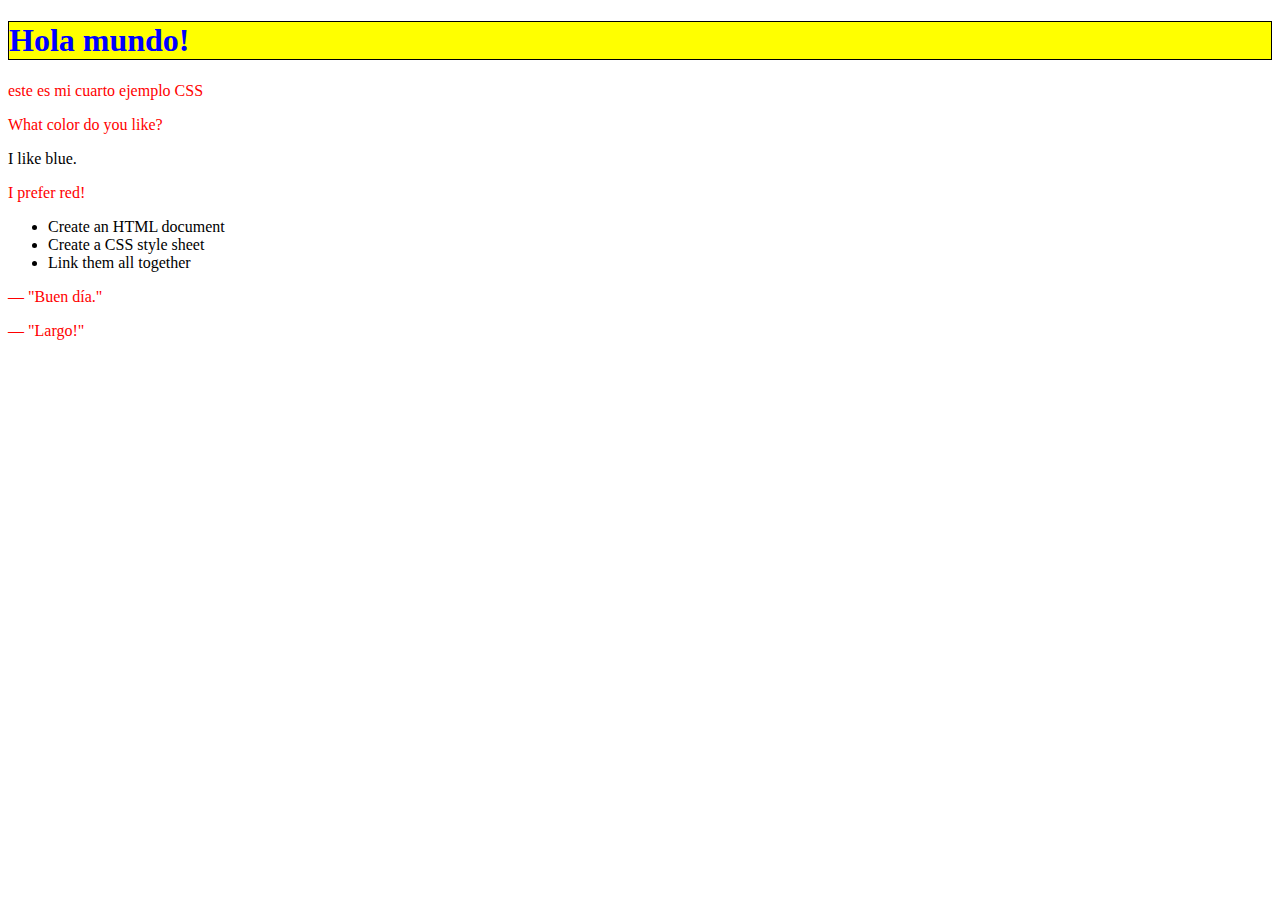
<file: INDEX.HTML>
<!DOCTYPE html>
<html>

<head>
    <meta charset="utf-8">
    <title>My CSS experiment</title>
    <link rel="stylesheet" href="style.css">
    <style> 
        h1 {
            color: blue;
            background-color: yellow;
            border: 1px solid black;
        }

        p {
            color: red;
        }
    </style>
</head>

<body>
    <h1>Hola mundo!</h1>
    <p>este es mi cuarto ejemplo CSS</p>

<p>What color do you like?</p>
<div>I like blue.</div>
<p>I prefer red!</p>
<ul>
    <li class="first done">Create an HTML document</li>
    <li class="second done">Create a CSS style sheet</li>
    <li class="third">Link them all together</li>
  </ul>
  
  <p id="amable"> — "Buen día."</p>
  <p id="rudo"> — "Largo!"</p>
  


</body>

</html>
</file>
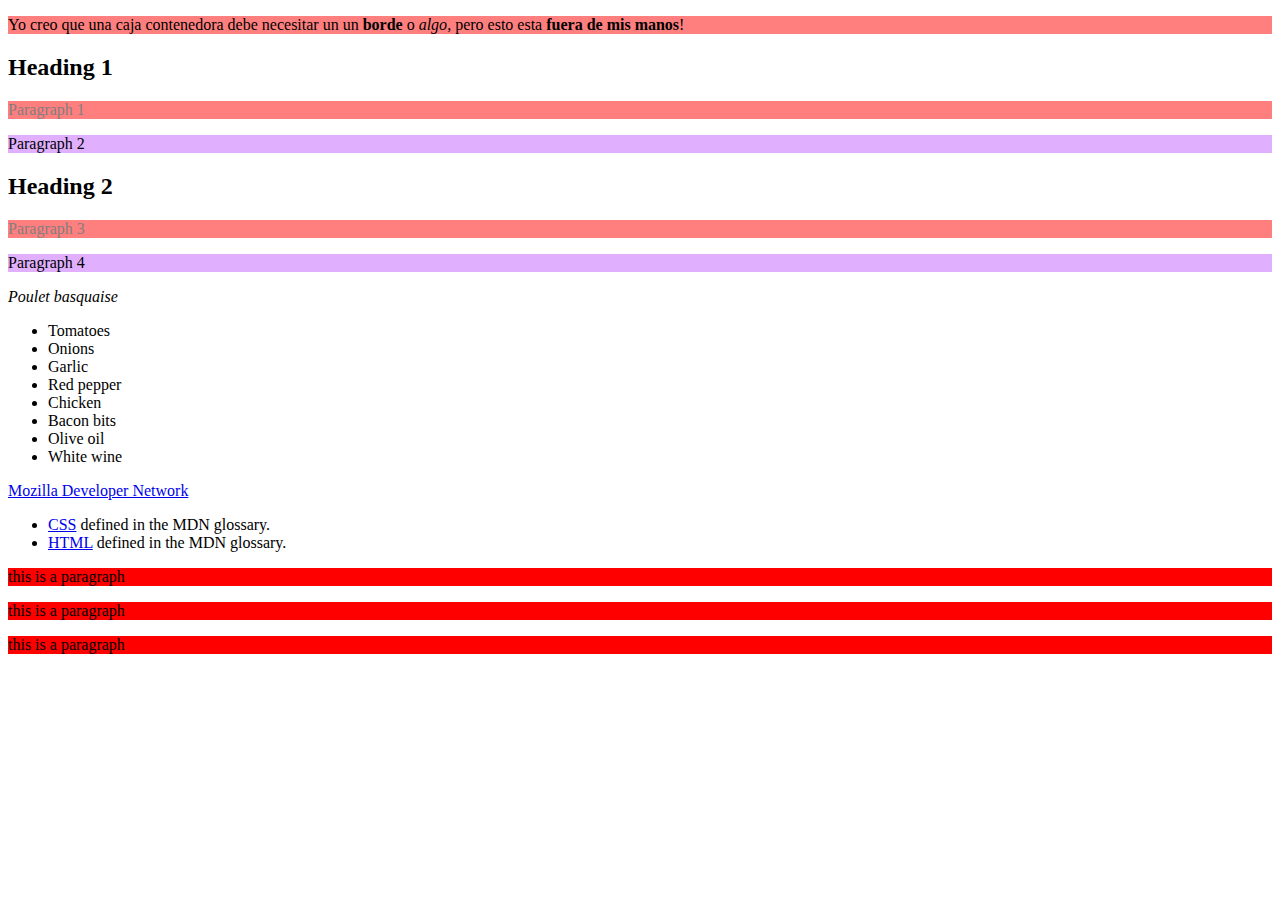
<file: CLASE4.HTML>
<!DOCTYPE html>
<html>

<head>
    <meta charset="utf-8">
    <title>My CSS experiment</title>
    <link rel="stylesheet" href="styleclase4.css">
</head>

<body>
    <div class="div1">
        <p>Yo creo que una caja contenedora debe necesitar un
            un <strong>borde</strong> o <em>algo</em>,
            pero esto esta <strong>fuera de mis manos</strong>!</p>
    </div>
    <div>
        <section>
            <h2>Heading 1</h2>
            <p>Paragraph 1</p>
            <p>Paragraph 2</p>
            <div>
                <h2>Heading 2</h2>
                <p>Paragraph 3</p>
                <p>Paragraph 4</p>  
            </div>
        </section>

    </div>

    <i lang="fr-FR">Poulet basquaise</i>

    <ul>
      <li data-quantity="1kg" data-vegetable>Tomatoes</li>
      <li data-quantity="3" data-vegetable>Onions</li>
      <li data-quantity="3" data-vegetable>Garlic</li>
      <li data-quantity="700g" data-vegetable="not spicy like chili">Red pepper</li>
      <li data-quantity="2kg" data-meat>Chicken</li>
      <li data-quantity="optional 150g" data-meat>Bacon bits</li>
      <li data-quantity="optional 10ml" data-vegetable="liquid">Olive oil</li>
      <li data-quantity="25cl" data-vegetable="liquid">White wine</li>
    </ul>
    
    <a href="https://developer.mozilla.org/" target="_blank">Mozilla Developer Network</a>
    <ul>
            <li><a href="https://developer.mozilla.org/en-US/docs/Glossary/CSS">CSS</a> defined in the MDN glossary.</li>
            <li><a href="https://developer.mozilla.org/en-US/docs/Glossary/HTML">HTML</a> defined in the MDN glossary.</li>
          </ul>
    <p>this is a paragraph</p>
    <p>this is a paragraph</p>
    <p>this is a paragraph</p>

</body>
</file>
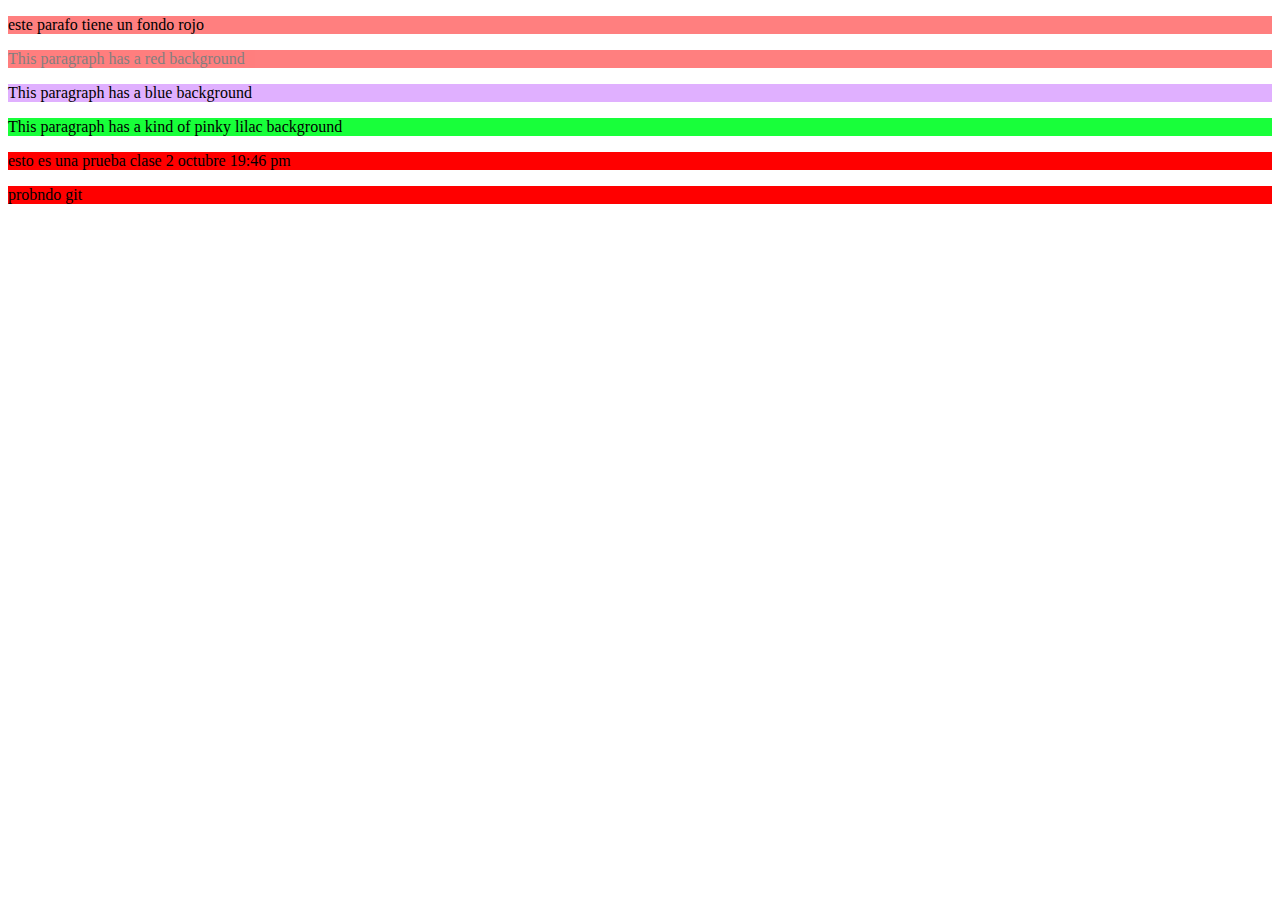
<file: clase5.html>
<!DOCTYPE html>
<html lang="en">

<head>
    <meta charset="UTF-8">
    <meta name="viewport" content="width=device-width, initial-scale=1.0">
    <meta http-equiv="X-UA-Compatible" content="ie=edge">
    <title>Document</title>
    <link rel="stylesheet" href="styleclase4.css">
</head>

<body>
    <!-- p>this is a paragraph</p>
    <p>this is a paragraph</p>
    <p>this is a paragraph</p>

<p>Blue ocean silo royal baby space glocal evergreen relationship housekeeping native advertising diversify ideation session. Soup-to-nuts herding cats resolutionary virtuoso granularity catalyst wow factor loop back brainstorm. Core competency baked in push back silo irrational exuberance circle back roll-up.</p>
    
<div>Fixed width layout with pixels</div>
<div>Liquid layout with percentages</div>-->

<p>este parafo tiene un fondo rojo</p>
<p>This paragraph has a red background</p>
<p>This paragraph has a blue background</p>
<p>This paragraph has a kind of pinky lilac background</p>

<p>esto es una prueba clase 2 octubre 19:46 pm</p>
<p>probndo git</p>
</body>

</html>
</file>
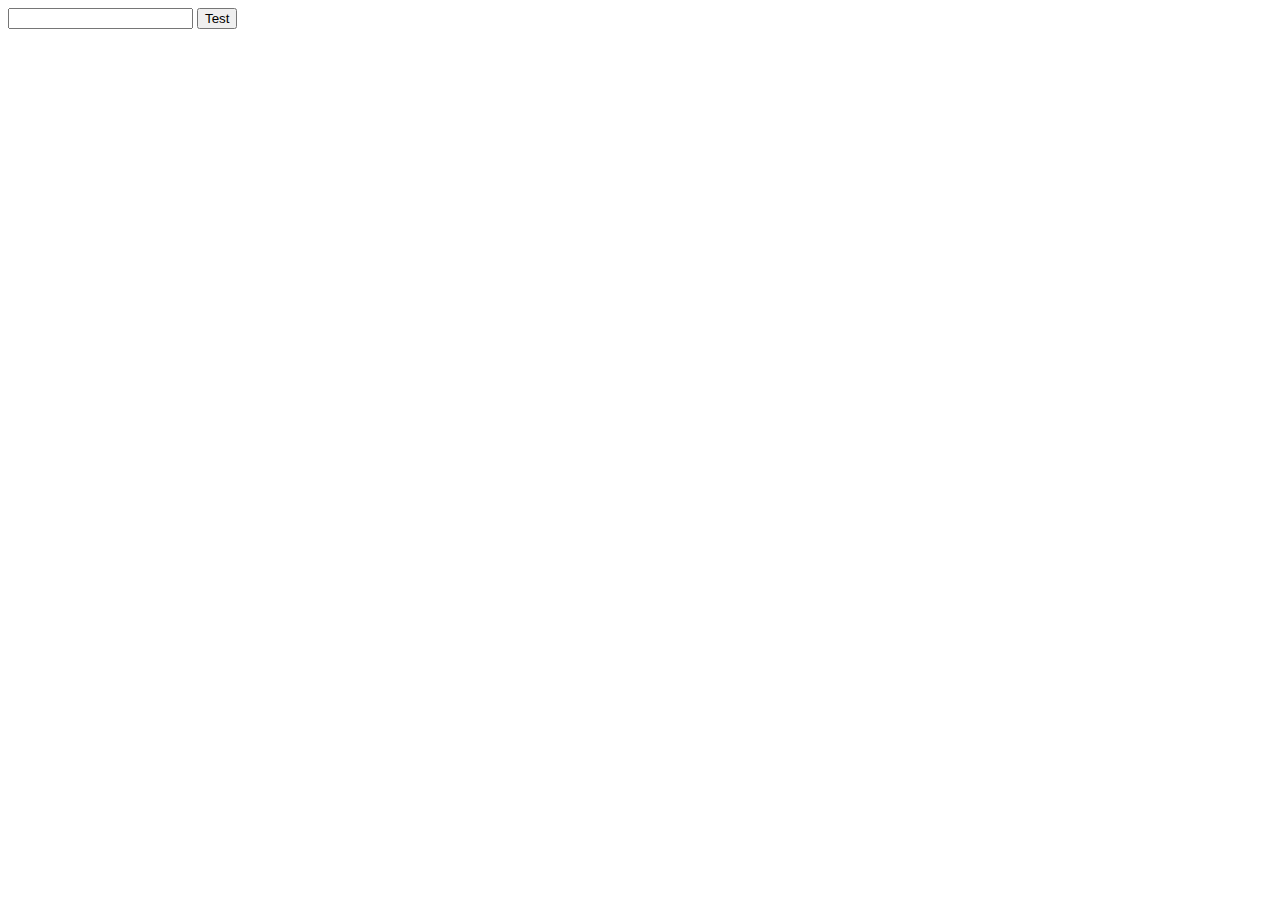
<file: Clasejs.html>
<!DOCTYPE html>
<html lang="en">
<head>
    <meta charset="UTF-8">
    <meta name="viewport" content="width=device-width, initial-scale=1.0">
    <meta http-equiv="X-UA-Compatible" content="ie=edge">
    <title>Document</title>
</head>
<body>
    <input type="text" id="txtPalabra">
    <input type="submit" value="Test" onclick="test()">
    <script src="JavaScript/js.js"></script>
</body>
</html>
</file>
<file: style.css>
@media (max-width: 800px) {
    body {
      margin: 0 auto;
      width: 80%;
    }

p {                                                                                                                                                                                                                                                                                                                                                                                                                                                                                                                                                
    color: red;
  }
div {
    color: blue;
  }
.first {
    font-weight: bold;
  }

.done {
    text-decoration: line-through;
  }
#amable {
    font-family: cursive;
  }
  
#rudo {
    font-family: monospace;
    text-transform: uppercase;
  }
  * {
    padding: 5px;
    border: 1px solid black;
    background: rgba(255,0,0,0.25)
  }
</file>
<file: styleclase4.css>
/* .div1 {
    padding: 5px;
    border: 4px solid black;
    background: rgba(238, 7, 7, 0.25)
  } 
  section p {
    color: blue;
  }
  
  section > p {
    background-color: yellow;
  }
  
  h2 + p {
    text-transform: uppercase;
  }
  
  h2 ~ p {
    border: 1px dashed black;
  }
 
  [data-vegetable] {
    color: green;
  }
  
  [data-vegetable="liquid"] {
    background-color: goldenrod;
  }
  
  [data-vegetable~="spicy"] {
    color: red;
  }
  [lang|=fr] {
    font-weight: bold;
  }
  
 
  [data-quantity^="optional"] {
    opacity: 0.7    ;
  }
  
  
  [data-quantity$="kg"] {
    font-weight: bold;
  }
  
 
  [data-vegetable*="not spicy"] {
    color: green;
  }
  
a {
    color: blue;
    font-weight: bold;
  }
  

  a:visited {
    color: blue;
  }
  a:hover,
  a:active,
  a:focus {
    color: darkred;
    text-decoration: none;
  }
  [href^=http]::before {
    content: '«';
  }
  */
/*p {
    margin: 5px;
    padding: 10px;
    border: 2px solid black;
    background-color: cyan;
}

p:nth-child(1) {
    width: 150px;
    font-size: 18px;
}
p:nth-child(2) {
    width: 250px;
    font-size: 24px;
}
p:nth-child(3) {
    width: 350px;
    font-size: 30px;
}

p {
    line-height: 1.5;
  }*/
/*div {
    margin: 10px;
    font-size: 200%;
    color: white;
    height: 150px;
    border: 2px solid black;
}
  
div:nth-child(1) {
    background-color: red;
    width: 650px;
}
  
div:nth-child(2) {
    background-color: blue;
    width: 75%;
}
*/
p {
  background-color: red;
}
p:nth-child(1) {
    background-color:rgba(255,0,0,0.5);
}
  p:nth-child(2) {
    background-color:rgb(255,0,0);
    opacity: 0.5;  
}
  p:nth-child(3) {
    background-color:rgb(224,176,255);
}
p:nth-child(4) {
    background-color:rgb(24,255,58);
}
</file>
